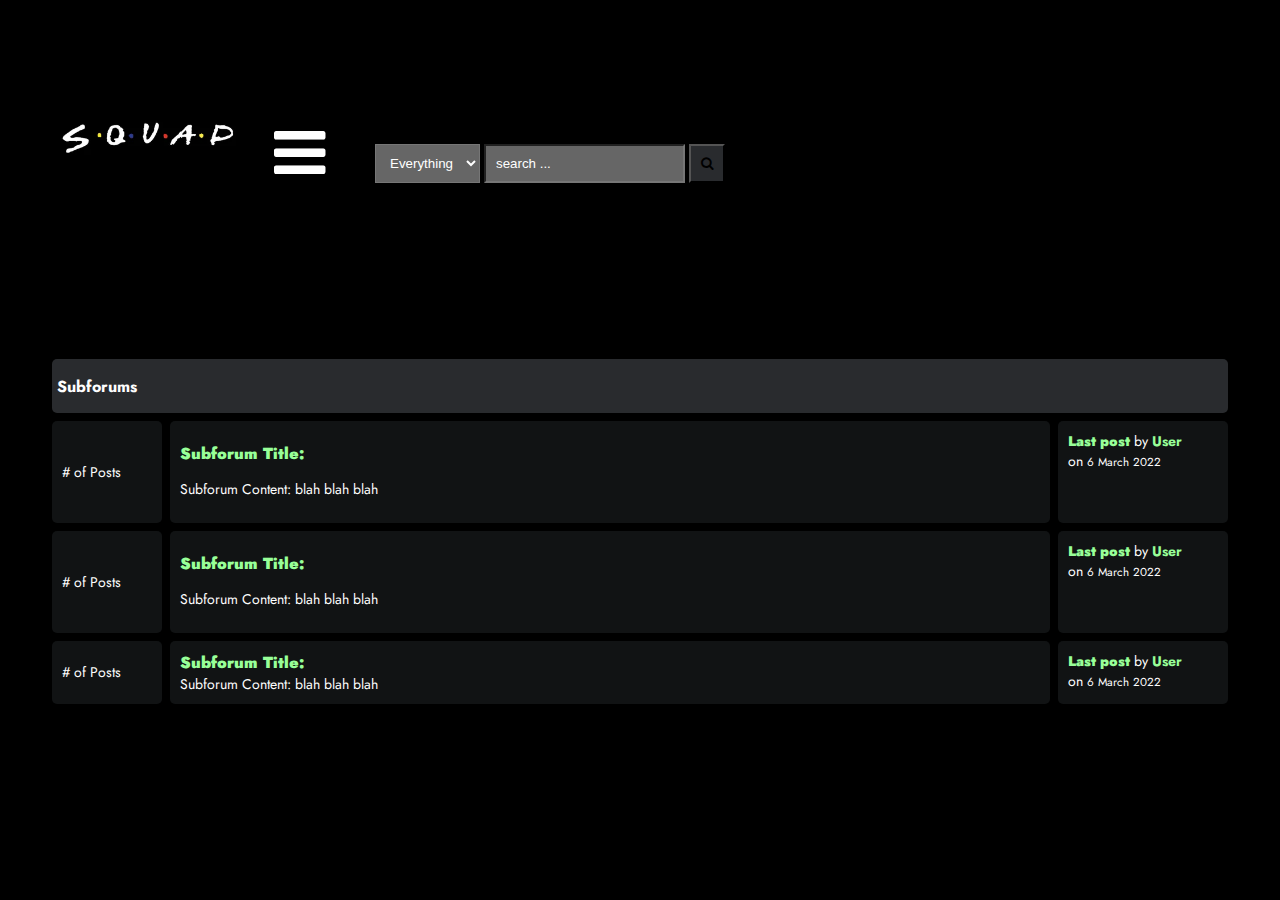
<file: index.html>
<!DOCTYPE html>
<html lang="en">
<head>
  <meta charset="UTF-8">
  <meta name="viewport" content="width=device-width, initial-scale=1.0">
  <title>AKL128 Forum</title>
  <link href="css/style.css" type="text/css" rel="stylesheet">

  <link rel="preconnect" href="https://fonts.googleapis.com">
  <link rel="preconnect" href="https://fonts.gstatic.com" crossorigin>
  <link href="https://fonts.googleapis.com/css2?family=Jost&display=swap" rel="stylesheet">
<link rel="stylesheet" href="https://cdnjs.cloudflare.com/ajax/libs/font-awesome/4.7.0/css/font-awesome.min.css">

</head>

<body>
  <header>

  <div class="navbar">
    <div id="image">
      <a href="index.html"><img src="squad.jpg" alt="squad" width="256" height="256" src="index.html"></a>
    </div>
           <nav class="navigation hide" id="navigation">
               <span class="close-icon" id="close-icon" onclick="showIconBar()"><i class="fa fa-close"></i></span>
               <ul class="nav-list">
                 <li class="nav-item"><a href="posts.html">New</a></li>
                 <li class="nav-item"><a href="index.html">Explore</a></li>
               </ul>
           </nav>
           <a href="#" class="bar-icon" id="iconBar" onclick="hideIconBar()"><i class="fa fa-bars"></i></a>
           <div class="search-box">
                     <div>
                         <select name="" id="">
                             <option value="All">Everything</option>
                             <option value="Titles">Posts</option>
                             <option value="Users">Users</option>
                         </select>
                         <input type="text" name="q" placeholder="search ...">
                         <button><i class="fa fa-search"></i></button>
                     </div>
                 </div>
  </div>


</header>

  <div class="container">


    <div class="subforum">
      <div class="subforum-title">
        <h1>Subforums</h1>
      </div>
      <div class="subforum-row">
        <div class="subforum-stats subforum-column center">
          <span># of Posts</span>
        </div>

        <div class="subforum-Title subforum-column">
          <h1><a href="post.html">Subforum Title:</a></h1>
          <p>Subforum Content: blah blah blah<p>
        </div>
        <div class="subforum-info subforum-column">
          <b><a href="">Last post</a></b> by <a href="">User</a>
                    <br>on <small>6 March 2022</small>
        </div>
      </div>
    </div>




      <div class="subforum-row">
        <div class="subforum-stats subforum-column center">
          <span># of Posts</span>
        </div>

        <div class="subforum-Title subforum-column">
          <h1><a href="">Subforum Title:</a></h1>
          <p>Subforum Content: blah blah blah<p>
        </div>
        <div class="subforum-info subforum-column">
          <b><a href="">Last post</a></b> by <a href="">User</a>
                    <br>on <small>6 March 2022</small>
        </div>
      </div>





      <div class="subforum-row">
        <div class="subforum-stats subforum-column center">
          <span># of Posts</span>
        </div>

        <div class="subforum-description subforum-column">
          <h1><a href="">Subforum Title:</a></h1>
          <p>Subforum Content: blah blah blah<p>
        </div>
        <div class="subforum-info subforum-column">
          <b><a href="">Last post</a></b> by <a href="">User</a>
                    <br>on <small>6 March 2022</small>
        </div>
      </div>
    </div>


    <script src="js/function.js"></script>
</body>
</html>
</file>
<file: css/style.css>
/* Global Css */

*{
    box-sizing: border-box;
}

html{
    font-size: 14px;
    font-family: 'Jost', sans-serif;
    background-color:rgb(0,0,0);
    color:#FEFEFE;
}

a{
  color: #98ff98;
  font-weight: bolder;
  text-decoration: none;
}

h1{
  font-size: 16px;
  font-weight: bolder;
}


/* index */

.container{
  margin: 20px;
  padding: 20px;

}

.subforum{
  margin-top: 20px;
}

.subforum-title{
  background-color: #292B2E;
  padding: 5px;
  border-radius: 5px;
  margin: 4px;
}

.subforum-description *{
  margin-block: 0;

}

.subforum-row{
  display: grid;
  grid-template-columns: 10% 75% 15%;
}

.subforum-column{
  padding: 10px;
  margin: 4px;
  border-radius: 5px;
  background-color: #111314;
}

.center{
  display: flex;
  justify-content: : center;
  align-items: center;
}

@media screen and (max-width: 460){
  .container{
    margin: 10px;
    padding: 10px;
  }

  .subforum-row{
    display: grid;
    grid-template-columns: 10% 75% ;
    grid-template-rows: 15%;
  }

  .subforum-column{
    padding: 10px;
    margin: 4px;
    border-radius: 5px;
    background-color: #111314;
  }
}

div#image {
  float: left;
  margin: 20px 0 10px;

}

  /* Nav Bar*/

header{
    margin-inline: 10px;
}

.navbar{
    display:flex;
    align-items: center;
}
.navigation{
    background-color:#292B2E;
    padding: 10px;
    width: 20%;
    display: inline-block;
    border-radius: 5px;
    max-height: 80px;
    margin-right:10px;
}

.close-icon i{
    font-size:60px;
    float: left;
    cursor: pointer;
}

.nav-list{
    list-style-type:none;
    overflow: hidden;
}

.nav-item a{
    float: right;
    display:block;
    text-align: center;
    margin-inline: 20px;
    font-size: 20px;
    padding: 10px;
    color:#fff;
}

.nav-item a:hover{
    background-color: rgb(0,0,0,0.1);
}

.hide{
    display: none;
}

.bar-icon{
    font-size: 60px;
    display: inline-block;
    margin-right:10px;
    color: #fff;
    cursor: pointer;
}

/* Search */

.search-box{
    margin-top: 20px;
    padding: 40px;
    display:flex;
    justify-content: right;
}

.search-box select{
    padding: 10px;
    color: #fff;
    background-color: #666666;
}

.search-box input{
    padding: 10px;
    background-color: #666666;
}

::placeholder {
  color: white;
  opacity: 1;
}

.search-box button{
    padding: 10px;
    background-color:#292B2E;
    color:#000000;
}

.search-box button:hover{
    background-color: #000000;
    color: #fff;
    box-shadow: 1px 2px 3px #fff;
}



/* Posts */

.table-head{
    display: flex;
}

.table-head div{
    padding: 5px;
    margin: 2px;
    background-color: #2C2C2C;
    font-weight: bold;
}

.table-head .status{
    flex: 5%;
}

.table-head .subjects{
    flex: 70%;
}

.table-head .replies{
    flex: 10%;
}

.table-head .last-reply{
    flex: 15%;
}

/* posts table's body  */

.table-row{
    display: flex;
}

.table-row .status, .table-row .subjects, .table-row .replies, .table-row .last-reply{
    padding: 5px;
    margin: 2px;
    background-color: #131415;
}

.table-row .status{
    flex: 5%;
    font-size: 30px;
    text-align: center;
}

.table-row .subjects{
    flex: 70%;
}

.table-row .replies{
    flex: 10%;
}

.table-row .last-reply{
    flex: 15%;
}

/* navigation path*/
.navigate{
    margin-block: 20px;
    font-weight: lighter;
    font-size: 24px;
}

.navigate a{
    color: #fff;
}

.navigate a:hover{
    color:#FF0042;
    font-weight: bolder;
}

/* Pagination*/

.pagination{
    padding: 20px;
    font-size: 15px;
}

.pagination a{
    color: #fff;
    margin-inline: 5px;
    padding: 5px 10px;
    border: solid 0.5px #fff;
}

.pagination a:hover{
    opacity: 0.5;
}

.note{
    background-color:#111314;
    padding: 20px;
    display: block;
}

.note span{
    font-size: 20px;
    margin-block: 5px;
}
</file>
